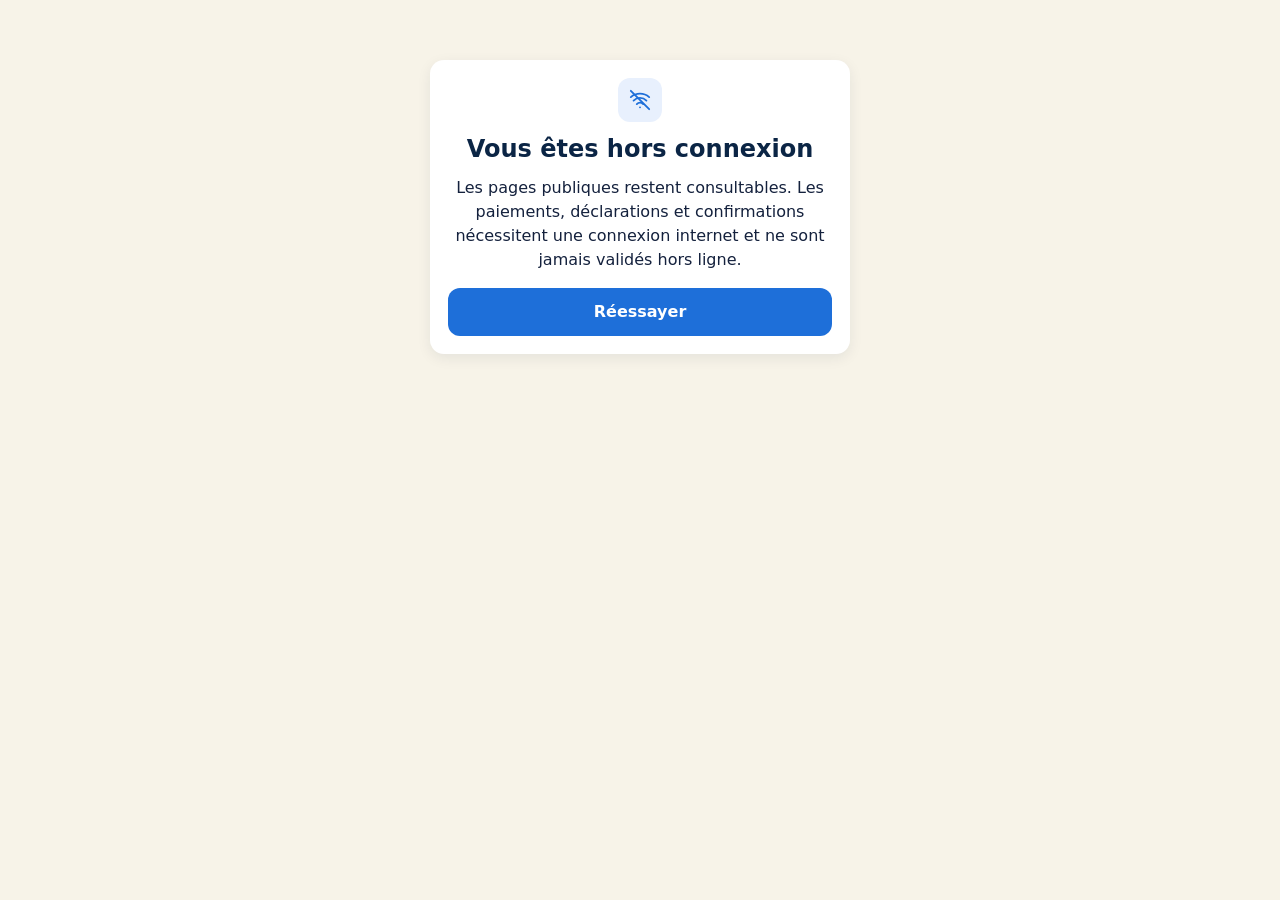
<file: offline.html>
<!DOCTYPE html>
<html lang="fr">
<head>
  <meta charset="UTF-8">
  <meta name="viewport" content="width=device-width, initial-scale=1">
  <meta name="theme-color" content="#0B2545">
  <title>Hors connexion · Viva Shop</title>
  <link rel="stylesheet" href="css/style.css">
  <link rel="stylesheet" href="css/components.css">
  <style>
    .offline { max-width: 460px; margin: 60px auto; padding: 0 20px; text-align: center; }
  </style>
</head>
<body>
  <main class="offline">
    <div class="card">
      <div class="card-icon" style="margin: 0 auto 12px;" aria-hidden="true">
        <svg viewBox="0 0 24 24" fill="none" stroke="currentColor" stroke-width="2" stroke-linecap="round" stroke-linejoin="round"><path d="M2 8.8a15 15 0 0 1 20 0"/><path d="M5 12.6a10 10 0 0 1 14 0"/><path d="M8.5 16.4a5 5 0 0 1 7 0"/><path d="M12 20h.01"/><path d="m2 2 20 20"/></svg>
      </div>
      <h1>Vous êtes hors connexion</h1>
      <p>Les pages publiques restent consultables. Les paiements, déclarations et confirmations nécessitent une connexion internet et ne sont jamais validés hors ligne.</p>
      <a class="btn btn-primary btn-block" href="index.html">Réessayer</a>
    </div>
  </main>
</body>
</html>
</file>
<file: css/style.css>
/* ==========================================================================
   style.css — Fondations : variables (identité visuelle), reset, layout
   ========================================================================== */

:root {
  /* Palette Viva Shop */
  --navy: #0B2545;        /* Bleu marine : confiance, professionnalisme */
  --electric: #1E6FD9;    /* Bleu électrique : technologie, innovation */
  --gold: #F2B705;        /* Jaune doré : dynamisme, commerce */
  --white: #FFFFFF;       /* Blanc : clarté */
  --grey-100: #F2F4F7;    /* Gris clair : arrière-plan */
  --grey-200: #E3E7ED;    /* Séparations */
  --grey-600: #5B6573;    /* Texte secondaire */
  --text: #14213D;

  /* Statuts commerciaux (section 7 du cahier des charges) */
  --status-red: #D62828;     /* EN ATTENTE */
  --status-green: #2A9D55;   /* COLLECTE DES PAIEMENTS OUVERTE */
  --status-grey: #6B7280;    /* COMMANDE CLÔTURÉE */
  --status-orange: #F77F00;  /* SITUATION PARTICULIÈRE */

  /* Dimensions */
  --radius: 14px;
  --shadow: 0 4px 14px rgba(11, 37, 69, 0.08);
  --header-h: 64px;
  --nav-h: 66px;

  --font: system-ui, -apple-system, "Segoe UI", Roboto, "Helvetica Neue", Arial, sans-serif;
}

/* Reset léger */
*, *::before, *::after { box-sizing: border-box; }
html { -webkit-text-size-adjust: 100%; }
body {
  margin: 0;
  font-family: var(--font);
  font-size: 16px;
  line-height: 1.5;
  color: var(--text);
  background: var(--grey-100);
  -webkit-tap-highlight-color: transparent;
}
img { max-width: 100%; display: block; }
a { color: var(--electric); text-decoration: none; }
h1, h2, h3 { line-height: 1.25; color: var(--navy); margin: 0 0 .5em; }
h1 { font-size: 1.5rem; }
h2 { font-size: 1.2rem; }
p { margin: 0 0 1em; }
button, input, select, textarea { font: inherit; }
:focus-visible { outline: 3px solid var(--gold); outline-offset: 2px; }
.visually-hidden {
  position: absolute !important; width: 1px; height: 1px; overflow: hidden;
  clip: rect(0 0 0 0); white-space: nowrap;
}

/* ---------- En-tête ---------- */
.app-header {
  position: sticky;
  top: 0;
  z-index: 50;
  display: flex;
  align-items: center;
  justify-content: space-between;
  gap: 12px;
  height: var(--header-h);
  padding: 0 16px;
  padding-top: env(safe-area-inset-top, 0px);
  background: var(--header-bg);
  color: var(--white);
  box-shadow: var(--shadow);
}
.brand { display: flex; align-items: center; gap: 10px; color: var(--white); min-width: 0; }
.brand-mark {
  flex: 0 0 auto;
  display: grid; place-items: center;
  width: 38px; height: 38px;
  border-radius: 50%;
  background: var(--gold);
  color: var(--header-bg);
  font-weight: 800;
  font-size: .9rem;
}
.brand-text { display: flex; flex-direction: column; min-width: 0; line-height: 1.2; }
.brand-text strong { font-size: .95rem; letter-spacing: .02em; white-space: nowrap; }
.brand-text small {
  font-size: .72rem; opacity: .85;
  white-space: nowrap; overflow: hidden; text-overflow: ellipsis;
}

/* ---------- Contenu principal ---------- */
.app-main {
  max-width: 1100px;
  margin: 0 auto;
  padding: 16px 16px calc(var(--nav-h) + 28px + env(safe-area-inset-bottom, 0px));
  min-height: calc(100vh - var(--header-h));
}

/* ---------- Navigation basse (mobile) ---------- */
.bottom-nav {
  position: fixed;
  left: 0; right: 0; bottom: 0;
  z-index: 60;
  display: grid;
  grid-template-columns: repeat(5, 1fr);
  height: calc(var(--nav-h) + env(safe-area-inset-bottom, 0px));
  padding-bottom: env(safe-area-inset-bottom, 0px);
  background: var(--white);
  border-top: 1px solid var(--grey-200);
  box-shadow: 0 -4px 14px rgba(11, 37, 69, 0.06);
}
.nav-item {
  display: flex; flex-direction: column; align-items: center; justify-content: center;
  gap: 2px;
  color: var(--grey-600);
  font-size: .7rem;
  font-weight: 600;
  min-height: 44px; /* zone tactile confortable */
}
.nav-item svg { width: 22px; height: 22px; }
.nav-item[aria-current="page"] { color: var(--electric); }
.nav-item[aria-current="page"] svg { stroke: var(--electric); }

/* ---------- Couleurs de l'en-tête et des titres (selon le thème) ---------- */
:root {
  --header-bg: #0B2545;
  --heading: #0B2545;
}

/* ---------- Thème sombre ---------- */
:root[data-theme="dark"] {
  --white: #1A2333;        /* surfaces (cartes, formulaires) */
  --grey-100: #0E1520;     /* arrière-plan */
  --grey-200: #2B3648;     /* séparations */
  --grey-600: #A3AEBF;     /* texte secondaire */
  --text: #E7ECF4;
  --navy: #E7ECF4;
  --heading: #F2F5FA;
  --header-bg: #071A33;
  --shadow: 0 4px 14px rgba(0, 0, 0, 0.35);
  color-scheme: dark;
}


/* Accueil : couleurs du logo (noir, bleu marine, or) */
:root { --grey-100: #F7F3E8; }
.hero { background: linear-gradient(135deg, #0B0B0B 0%, #0B2545 55%, #1E6FD9 100%); }
.btn-gold { box-shadow: 0 4px 14px rgba(242, 183, 5, .35); }

/* Thème sombre : éléments de l'en-tête et de la navigation bien contrastés */
:root[data-theme="dark"] .app-header { background: #0B2545; }
:root[data-theme="dark"] .brand-text strong,
:root[data-theme="dark"] .brand-text small { color: #FFFFFF; }
:root[data-theme="dark"] .lang-select {
  background: rgba(255, 255, 255, .22); border-color: rgba(255, 255, 255, .55); color: #FFFFFF;
}
:root[data-theme="dark"] .lang-select option { background: #1A2333; color: #E7ECF4; }
:root[data-theme="dark"] .icon-btn { background: rgba(255, 255, 255, .22); color: #FFFFFF; }
:root[data-theme="dark"] .nav-item { color: #D0D8E6; }
:root[data-theme="dark"] .nav-item[aria-current="page"],
:root[data-theme="dark"] .nav-item[aria-current="page"] svg { color: #6FA8FF; stroke: #6FA8FF; }
input::placeholder, textarea::placeholder { color: var(--grey-600); opacity: .55; }
</file>
<file: css/components.css>
/* ==========================================================================
   components.css — Composants réutilisables
   ========================================================================== */

/* ---------- Boutons ---------- */
.btn {
  display: inline-flex; align-items: center; justify-content: center; gap: 8px;
  min-height: 46px; padding: 10px 20px;
  border: 2px solid transparent; border-radius: 12px;
  font-weight: 700; cursor: pointer; text-align: center;
  transition: transform .15s ease, background .15s ease;
}
.btn:active { transform: scale(.98); }
.btn:disabled { opacity: .5; cursor: not-allowed; }
.btn svg { width: 18px; height: 18px; }
.btn-primary { background: var(--electric); color: var(--white); }
.btn-primary:hover { background: #1960C0; }
.btn-gold { background: var(--gold); color: var(--header-bg); }
.btn-gold:hover { background: #E0A800; }
.btn-ghost { background: transparent; color: var(--navy); border-color: var(--navy); }
.btn-ghost:hover { background: var(--navy); color: var(--white); }
.btn-block { width: 100%; }

/* ---------- Cartes ---------- */
.card {
  background: var(--white);
  border-radius: var(--radius);
  box-shadow: var(--shadow);
  padding: 18px;
}
.card + .card { margin-top: 14px; }
.card-icon {
  display: grid; place-items: center;
  width: 44px; height: 44px; border-radius: 12px;
  background: #E8F0FD; color: var(--electric); margin-bottom: 10px;
}
.card-icon svg { width: 22px; height: 22px; }

.grid { display: grid; gap: 14px; grid-template-columns: 1fr; }
@media (min-width: 640px) { .grid-3 { grid-template-columns: repeat(3, 1fr); } }
@media (min-width: 640px) { .grid-2 { grid-template-columns: repeat(2, 1fr); } }

/* ---------- Bannière héros ---------- */
.hero {
  position: relative; overflow: hidden;
  padding: 28px 22px;
  border-radius: var(--radius);
  background: linear-gradient(135deg, var(--navy) 0%, #13386B 60%, var(--electric) 100%);
  color: var(--white);
  margin-bottom: 22px;
}
.hero::after {
  content: ""; position: absolute; right: -40px; top: -40px;
  width: 160px; height: 160px; border-radius: 50%;
  background: var(--gold); opacity: .25;
}
.hero h1 { color: var(--white); font-size: 1.45rem; }
.hero p { opacity: .92; max-width: 46ch; }
.hero .hero-actions { display: flex; flex-wrap: wrap; gap: 10px; margin-top: 16px; position: relative; z-index: 1; }
.hero .btn-ghost { color: var(--white); border-color: var(--white); }
.hero .btn-ghost:hover { background: var(--white); color: var(--navy); }
@media (min-width: 768px) { .hero { padding: 44px 40px; } .hero h1 { font-size: 2.1rem; } }

/* ---------- Sections ---------- */
.section { margin: 28px 0; }
.section-title { display: flex; align-items: center; gap: 10px; margin-bottom: 14px; }
.section-title::before {
  content: ""; width: 5px; height: 22px; border-radius: 3px; background: var(--gold);
}

/* Étapes « Comment commander » */
.steps { counter-reset: step; list-style: none; padding: 0; margin: 0; display: grid; gap: 12px; }
.steps li {
  counter-increment: step;
  position: relative; padding: 14px 14px 14px 58px;
  background: var(--white); border-radius: var(--radius); box-shadow: var(--shadow);
}
.steps li::before {
  content: counter(step);
  position: absolute; left: 14px; top: 50%; transform: translateY(-50%);
  width: 32px; height: 32px; border-radius: 50%;
  display: grid; place-items: center;
  background: var(--navy); color: var(--gold); font-weight: 800;
}
.steps strong { display: block; color: var(--navy); }

/* ---------- Alertes et bannière globale ---------- */
.alert {
  padding: 12px 14px; border-radius: 12px; margin-bottom: 14px;
  font-size: .95rem; border-left: 4px solid currentColor;
}
.alert-info { background: #E8F0FD; color: #123E7A; }
.alert-warn { background: #FFF4D6; color: #7A5A00; }
.alert-error { background: #FDE8E8; color: #8A1C1C; }
.alert-success { background: #E6F6EC; color: #1E6B3C; }

.global-banner {
  position: sticky; top: var(--header-h); z-index: 55;
  display: flex; align-items: center; justify-content: space-between; gap: 12px;
  padding: 10px 16px; font-size: .9rem; font-weight: 600;
}
.global-banner[hidden] { display: none; }
.banner-error { background: #FDE8E8; color: #8A1C1C; }
.banner-warn { background: #FFF4D6; color: #7A5A00; }
.banner-info { background: #E8F0FD; color: #123E7A; }
.banner-close {
  flex: 0 0 auto; width: 36px; height: 36px; border: none; border-radius: 50%;
  background: transparent; color: inherit; font-size: 1.4rem; line-height: 1; cursor: pointer;
}

/* ---------- Indicateur de connexion ---------- */
.status {
  display: inline-flex; align-items: center; gap: 6px;
  font-size: .72rem; font-weight: 700; white-space: nowrap;
  background: rgba(255, 255, 255, .12); padding: 6px 10px; border-radius: 999px;
}
.status::before {
  content: ""; width: 8px; height: 8px; border-radius: 50%; background: var(--grey-600);
}
.status-ok::before { background: var(--status-green); }
.status-warn::before { background: var(--gold); }
.status-error::before { background: var(--status-red); }

/* ---------- Chargement ---------- */
.loader {
  width: 36px; height: 36px; margin: 40px auto;
  border: 4px solid var(--grey-200); border-top-color: var(--electric);
  border-radius: 50%; animation: spin .8s linear infinite;
}
@keyframes spin { to { transform: rotate(360deg); } }

/* ---------- Page provisoire (phases à venir) ---------- */
.placeholder { text-align: center; padding: 36px 20px; }
.placeholder-icon {
  display: grid; place-items: center; margin: 0 auto 14px;
  width: 64px; height: 64px; border-radius: 50%;
  background: #E8F0FD; color: var(--electric);
}
.placeholder-icon svg { width: 30px; height: 30px; }
.badge {
  display: inline-block; padding: 4px 10px; border-radius: 999px;
  background: var(--gold); color: var(--header-bg); font-size: .75rem; font-weight: 800;
  margin-bottom: 10px;
}
.placeholder p { color: var(--grey-600); }
.placeholder .btn { margin-top: 10px; }

/* ---------- Pied de page ---------- */
.footer-links { margin-top: 6px; }
.site-footer {
  margin-top: 32px; padding: 20px 0 0; border-top: 1px solid var(--grey-200);
  color: var(--grey-600); font-size: .85rem; text-align: center;
}

/* Logo SVG de l'en-tête */
.brand-logo { flex: 0 0 auto; width: 40px; height: 40px; border-radius: 10px; object-fit: cover; }
.header-tools { display: flex; align-items: center; gap: 8px; flex: 0 0 auto; }
.lang-select { background: rgba(255,255,255,.14); color: #fff; border: 0; border-radius: 999px; padding: 7px 8px; font-size: .78rem; max-width: 110px; }
.lang-select option { color: #000; }
.icon-btn { width: 36px; height: 36px; border-radius: 50%; border: 0; background: rgba(255,255,255,.14); color: #fff; display: grid; place-items: center; cursor: pointer; }
.icon-btn svg { width: 18px; height: 18px; }


/* ---------- Guide et documents légaux ---------- */
.legal { max-width: 760px; margin: 0 auto; }
.legal-hero { width: 100%; height: auto; border-radius: 12px; margin-bottom: 14px; }
.legal h2 { margin-top: 18px; font-size: 1.05rem; }
.guide-steps { list-style: none; padding: 0; margin: 14px 0; display: grid; gap: 10px; }
.guide-step { display: flex; gap: 12px; align-items: flex-start; padding: 12px; border-radius: 12px; background: var(--grey-100); }
.guide-step strong { color: var(--heading); }
.guide-step p { margin: 2px 0 0; color: var(--grey-600); font-size: .95rem; }
.guide-icon {
  flex: 0 0 auto; width: 42px; height: 42px; border-radius: 50%;
  display: grid; place-items: center; background: #E8F0FD; color: var(--electric);
}
.guide-icon svg { width: 22px; height: 22px; }
.guide-list { padding-left: 20px; }
.guide-list li { margin-bottom: 8px; }
.help-links { display: grid; gap: 8px; margin-top: 8px; }
.help-links .btn svg { width: 18px; height: 18px; }
.footer-links { margin-top: 6px; }
.hero-actions-dark { display: flex; flex-wrap: wrap; gap: 10px; margin-top: 12px; }

.admin-actions.wrap { flex-wrap: wrap; }

/* ---------- Tableau de bord membre ---------- */
.member-hero { margin: 4px 0 16px; }
.member-hello { color: var(--grey-600); margin: 0; font-weight: 600; }
.member-hero h1 { margin: 2px 0 0; }
.tiles { display: grid; grid-template-columns: repeat(2, 1fr); gap: 10px; margin-bottom: 8px; }
@media (min-width: 640px) { .tiles { grid-template-columns: repeat(4, 1fr); } }
.tile {
  display: flex; flex-direction: column; align-items: center; gap: 8px;
  padding: 16px 10px; border-radius: var(--radius); background: var(--white);
  box-shadow: var(--shadow); color: var(--heading); font-weight: 700; font-size: .92rem; text-align: center;
}
.tile:hover { transform: translateY(-2px); }
.tile-icon {
  display: grid; place-items: center; width: 46px; height: 46px; border-radius: 14px;
  background: #E8F0FD; color: var(--electric);
}
.tile-icon svg { width: 24px; height: 24px; }

/* ---------- Menu flottant WhatsApp ---------- */
.fab {
  position: fixed; right: 16px; z-index: 70;
  bottom: calc(var(--nav-h) + 16px + env(safe-area-inset-bottom, 0px));
  width: 52px; height: 52px; border-radius: 50%; border: 0;
  background: #25D366; color: #fff; display: grid; place-items: center;
  box-shadow: 0 6px 18px rgba(0, 0, 0, .25); cursor: pointer;
}
.fab svg { width: 24px; height: 24px; }
.fab-panel {
  position: fixed; right: 16px; z-index: 70; width: min(280px, calc(100vw - 32px));
  bottom: calc(var(--nav-h) + 76px + env(safe-area-inset-bottom, 0px));
  background: var(--white); border-radius: 14px; box-shadow: var(--shadow);
  padding: 8px; display: grid; gap: 4px;
}
.fab-panel[hidden] { display: none; }
.fab-panel a, .fab-panel button {
  display: flex; align-items: center; gap: 10px; padding: 10px 12px; border: 0; border-radius: 10px;
  background: transparent; color: var(--text); font-weight: 600; text-align: left; cursor: pointer;
}
.fab-panel a:hover, .fab-panel button:hover { background: var(--grey-100); }
.fab-panel svg { width: 18px; height: 18px; color: var(--electric); flex: 0 0 auto; }
.sheet-backdrop {
  position: fixed; inset: 0; z-index: 90; background: rgba(0, 0, 0, .45);
  display: grid; place-items: end center;
}
.sheet-backdrop[hidden] { display: none; }
.sheet {
  width: min(520px, 100%); background: var(--white); border-radius: 18px 18px 0 0;
  padding: 18px 18px calc(18px + env(safe-area-inset-bottom, 0px)); display: grid; gap: 10px;
}
.sheet h2 { margin: 0; }
.sheet textarea {
  width: 100%; min-height: 120px; padding: 10px 12px; font: inherit; color: var(--text);
  border: 1.5px solid var(--grey-200); border-radius: 12px; background: var(--white);
}
@media (min-width: 768px) {
  .fab { bottom: 24px; }
  .fab-panel { bottom: 90px; }
}

/* Annonces et informations personnelles */
.announcements { display: grid; gap: 10px; margin-bottom: 16px; }
.announcement { background: var(--white); border-radius: var(--radius); box-shadow: var(--shadow); padding: 12px 14px; border-left: 4px solid var(--gold); }
.announcement p { margin: 4px 0 0; color: var(--grey-600); }
.personal { background: var(--white); border-radius: var(--radius); box-shadow: var(--shadow); padding: 14px; margin-bottom: 12px; }
.personal p { margin: 4px 0; }
.edit-details { margin: 12px 0; }
.edit-details summary { cursor: pointer; font-weight: 700; color: var(--navy); padding: 8px 0; }

/* Notifications */
.bell-wrap { position: relative; display: inline-flex; }
.bell-count {
  position: absolute; top: -4px; right: -4px; min-width: 18px; height: 18px; padding: 0 4px;
  border-radius: 9px; background: var(--status-red); color: #fff; font-size: .7rem; font-weight: 800;
  display: grid; place-items: center;
}
.bell-count[hidden] { display: none; }
.unread { border-left: 4px solid var(--gold); }
.notif-link { display: grid; gap: 4px; color: var(--text); }

/* En-tête compact : le nom reste lisible, le sélecteur de langue est distinct */
.app-header .brand { min-width: 0; flex: 1 1 auto; }
.app-header .brand-text strong { font-size: .92rem; }
.header-tools { flex: 0 0 auto; gap: 6px; }
.lang-select {
  min-width: 58px; max-width: 70px; padding: 6px 6px; font-size: .75rem; font-weight: 800;
  border: 1px solid rgba(255, 255, 255, .45); background: rgba(255, 255, 255, .18);
}

/* Photos multiples : défilement en cycle sur la boutique, galerie horizontale sur la fiche */
.cycle { position: relative; width: 100%; height: 100%; }
.cycle img { position: absolute; inset: 0; width: 100%; height: 100%; object-fit: cover; opacity: 0; transition: opacity .6s ease; }
.cycle img.on { opacity: 1; }
.gallery { display: flex; overflow-x: auto; scroll-snap-type: x mandatory; width: 100%; height: 100%; -webkit-overflow-scrolling: touch; }
.gallery img { flex: 0 0 100%; width: 100%; height: 100%; object-fit: cover; scroll-snap-align: start; }
.thumbs { display: flex; flex-wrap: wrap; gap: 8px; }
.thumb { position: relative; width: 72px; height: 72px; }
.thumb img { width: 100%; height: 100%; object-fit: cover; border-radius: 10px; }
.thumb .chip-x { position: absolute; top: -6px; right: -6px; background: var(--white); border-radius: 50%; box-shadow: var(--shadow); }
.avatar-img { object-fit: cover; width: 56px; height: 56px; border-radius: 50%; }

/* ---------- Mon compte : menu et sous-pages ---------- */
.account-head { display: flex; align-items: center; gap: 14px; margin-bottom: 14px; }
.account-head h1 { margin: 0; font-size: 1.2rem; }
.account-head .roles { margin: 4px 0 0; font-size: .85rem; color: var(--grey-600); }
.menu-title { font-size: .78rem; text-transform: uppercase; letter-spacing: .06em; color: var(--grey-600); margin: 18px 4px 8px; }
.menu-group { display: grid; gap: 8px; }
.menu-row {
  display: flex; align-items: center; gap: 14px; padding: 14px 16px;
  background: var(--white); border-radius: var(--radius); box-shadow: var(--shadow);
  color: var(--text); min-height: 60px;
}
.menu-row:hover { background: var(--grey-100); }
.menu-row > svg { flex: 0 0 auto; width: 22px; height: 22px; color: var(--electric); }
.menu-row > span:nth-child(2) { flex: 1 1 auto; min-width: 0; display: grid; }
.menu-row strong { color: var(--heading); font-size: .98rem; }
.menu-row small { color: var(--grey-600); font-size: .82rem; }
.menu-row .chev { color: var(--grey-600); font-size: 1.5rem; line-height: 1; }
.logout { margin-top: 22px; }
.subpage-title { margin: 6px 0 14px; }
.field-line { display: flex; justify-content: space-between; gap: 12px; padding: 12px 0; border-bottom: 1px solid var(--grey-200); }
.field-line span { color: var(--grey-600); }
.photo-preview { display: grid; place-items: center; margin-bottom: 14px; }
.avatar-xl { width: 120px; height: 120px; font-size: 2rem; }
.avatar-xl.avatar-img { object-fit: cover; }

/* Zones de dépôt de fichiers (photos) */
.field-block { display: grid; gap: 6px; }
.field-label { font-weight: 600; color: var(--navy); font-size: .92rem; }
.file-drop {
  display: flex; flex-direction: column; align-items: center; justify-content: center; gap: 6px;
  min-height: 104px; padding: 14px; text-align: center; cursor: pointer;
  border: 2px dashed rgba(30, 111, 217, .45); border-radius: 14px; background: #F5F9FF;
  color: var(--electric); font-weight: 700; transition: background .15s ease;
}
.file-drop:hover, .file-drop:focus-within { background: #E8F0FD; }
.file-drop-icon {
  width: 42px; height: 42px; border-radius: 50%; background: var(--electric); color: #fff;
  display: grid; place-items: center; font-size: 1.6rem; line-height: 1; font-weight: 400;
}
.file-drop-text { font-size: .9rem; color: var(--navy); }
.file-drop[data-count]:not([data-count="0"]) { border-color: var(--status-green); background: #EEF9F2; }
.file-drop[data-count]:not([data-count="0"]) .file-drop-text { color: var(--status-green); font-weight: 700; }
.check-line { display: flex; align-items: center; gap: 10px; font-weight: 600; color: var(--navy); }
.check-line input { width: 20px; height: 20px; accent-color: var(--electric); }

/* Fiche produit : galerie horizontale avec indicateurs */
.product-img.large { position: relative; }
.product-img.large .gallery-wrap { position: absolute; inset: 0; }
.gallery { scrollbar-width: none; }
.gallery::-webkit-scrollbar { display: none; }
.gallery-dots { position: absolute; left: 0; right: 0; bottom: 10px; display: flex; justify-content: center; gap: 6px; pointer-events: none; }
.gallery-dots span { width: 8px; height: 8px; border-radius: 50%; background: rgba(255, 255, 255, .6); box-shadow: 0 0 0 1px rgba(0, 0, 0, .15); }
.gallery-dots span.on { background: #FFFFFF; }

/* Bouton « J'aime » sur les cartes produit */
.product-card-wrap { position: relative; }
.like-btn {
  position: absolute; top: 8px; right: 8px; z-index: 2;
  width: 36px; height: 36px; border-radius: 50%; border: 0; cursor: pointer;
  display: grid; place-items: center; color: var(--navy);
  background: rgba(255, 255, 255, .94); box-shadow: 0 2px 8px rgba(0, 0, 0, .18);
  transition: transform .15s ease;
}
.like-btn svg { width: 20px; height: 20px; fill: none; stroke: currentColor; stroke-width: 2; }
.like-btn.on { color: #E0245E; }
.like-btn.on svg { fill: #E0245E; stroke: #E0245E; }
.like-btn:active { transform: scale(.88); }
.like-btn:disabled { opacity: .6; cursor: default; }

/* Visionneuse plein écran des photos */
.gallery img { cursor: zoom-in; }
.photo-viewer {
  position: fixed; inset: 0; z-index: 1000;
  display: flex; align-items: center; justify-content: center;
  background: rgba(0, 0, 0, .94); touch-action: pan-y;
}
.photo-viewer img { max-width: 100%; max-height: 100%; object-fit: contain; user-select: none; }
.photo-viewer [hidden] { display: none !important; }
.pv-close {
  position: absolute; top: 12px; right: 12px; width: 44px; height: 44px; border-radius: 50%;
  border: 0; background: rgba(255, 255, 255, .15); color: #fff; font-size: 28px; line-height: 1; cursor: pointer;
}
.pv-nav {
  position: absolute; top: 50%; transform: translateY(-50%); width: 46px; height: 46px; border-radius: 50%;
  border: 0; background: rgba(255, 255, 255, .15); color: #fff; font-size: 32px; line-height: 1; cursor: pointer;
}
.pv-prev { left: 10px; }
.pv-next { right: 10px; }
.pv-count {
  position: absolute; bottom: 16px; left: 0; right: 0; margin: 0; text-align: center;
  color: #fff; font-size: 14px; font-weight: 600;
}

.pv-download {
  position: absolute; top: 12px; left: 12px; height: 44px; padding: 0 16px; border-radius: 22px;
  border: 0; background: var(--electric); color: #fff; font-weight: 700; font-size: 14px; cursor: pointer;
}

/* Dates prévisionnelles sur la fiche produit */
.product-dates { list-style: none; margin: 12px 0; padding: 10px 12px; display: grid; gap: 4px;
  border-left: 4px solid var(--gold); background: #FFF8E1; border-radius: 10px; font-weight: 600; color: var(--navy); }

/* Auteur d'une commande, mis en évidence dans l'administration */
.author-line { display: block; margin: 2px 0; font-size: .95rem; color: var(--navy); }

/* En-tête mobile : le sélecteur de langue ne chevauche plus le nom */
.app-header .brand { flex: 1 1 0; min-width: 0; overflow: hidden; }
.app-header .brand-text { min-width: 0; overflow: hidden; }
.app-header .brand-text strong { display: block; white-space: nowrap; overflow: hidden; text-overflow: ellipsis; }
.app-header > *:not(.brand) { flex-shrink: 0; }
.lang-select { flex: 0 0 auto; }
@media (max-width: 420px) {
  .lang-select { max-width: 74px; padding: 6px 4px; }
  .app-header .brand-logo { width: 34px; height: 34px; }
}

/* Œil pour afficher le mot de passe */
.pw-wrap { position: relative; display: block; }
.pw-wrap > input { padding-right: 46px; }
.pw-eye {
  position: absolute; right: 6px; top: 50%; transform: translateY(-50%);
  width: 36px; height: 36px; border: 0; border-radius: 50%; background: transparent;
  color: var(--muted, #5b6573); display: grid; place-items: center; cursor: pointer;
}
.pw-eye:focus-visible { outline: 2px solid var(--electric); }
.pw-eye[aria-pressed="true"] { color: var(--electric); }

/* Invitation à installer l'application */
.install-banner {
  position: fixed; left: 12px; right: 12px; bottom: 84px; z-index: 900;
  background: #fff; color: var(--navy, #0B2545); border-radius: 16px; padding: 14px 16px;
  box-shadow: 0 8px 24px rgba(0, 0, 0, .25); border-top: 4px solid var(--gold, #F2B705);
}
.install-banner[hidden] { display: none; }
.install-banner p { margin: 6px 0 10px; font-size: .92rem; }
.install-actions { display: flex; gap: 8px; justify-content: flex-end; flex-wrap: wrap; }

/* Aperçu de la capture de paiement */
.proof-preview { display: flex; gap: 12px; align-items: center; margin-top: 8px; padding: 10px; border-radius: 12px; background: #F5F9FF; }
.proof-preview[hidden] { display: none; }
.proof-preview img { width: 72px; height: 72px; object-fit: cover; border-radius: 10px; flex-shrink: 0; }
.proof-preview > div { display: grid; gap: 4px; min-width: 0; word-break: break-all; }

/* Pastille rouge : éléments à traiter dans l'espace équipe */
.menu-alert {
  display: inline-grid; place-items: center; min-width: 24px; height: 24px; padding: 0 7px;
  margin: 0 6px 0 auto; border-radius: 999px; background: #D62828; color: #fff;
  font-size: .8rem; font-weight: 800; line-height: 1; flex-shrink: 0;
}

/* Inviter un ami : boutons de partage */
.invite-grid { display: grid; grid-template-columns: 1fr 1fr; gap: 10px; margin: 12px 0; }
.invite-btn { padding: 14px 10px; border: 0; border-radius: 14px; background: var(--electric); color: #fff; font-weight: 700; cursor: pointer; }
.invite-btn[data-share="whatsapp"] { background: #25D366; }
.invite-btn[data-share="facebook"] { background: #1877F2; }
.invite-btn[data-share="twitter"] { background: #111; }
.invite-btn[data-share="instagram"] { background: #C13584; }
.invite-btn[data-share="tiktok"] { background: #010101; }
.invite-btn[data-share="other"] { background: var(--navy, #0B2545); }

/* Formulaire des annonces : présentation soignée */
.ann-hero { display: flex; justify-content: space-between; align-items: flex-start; gap: 12px; flex-wrap: wrap;
  padding: 20px; border-radius: 20px; margin-bottom: 14px; color: #fff;
  background: linear-gradient(135deg, #0B2545, #1E6FD9); }
.ann-hero h1 { color: #fff; margin: 4px 0; font-size: 1.4rem; }
.ann-hero p { margin: 0; opacity: .92; font-size: .92rem; }
.ann-kicker { margin: 0 0 4px; text-transform: uppercase; letter-spacing: .08em; font-size: .72rem; font-weight: 800; color: #F2B705; }
.ann-back { background: rgba(255,255,255,.16); color: #fff; border: 0; white-space: nowrap; }
.ann-layout { display: grid; gap: 14px; grid-template-columns: 1fr; }
@media (min-width: 860px) { .ann-layout { grid-template-columns: 1.2fr 1fr; } }
.ann-card { background: #fff; border-radius: 18px; padding: 18px; box-shadow: 0 6px 20px rgba(11,37,69,.08); }
.ann-form h2 { margin: 0 0 4px; color: #0B2545; }
.ann-field { display: grid; gap: 6px; margin: 14px 0; font-weight: 700; color: #0B2545; }
.ann-field small { color: #5b6573; font-weight: 500; }
.ann-field input, .ann-field textarea { border: 1.5px solid #dbe3ef; border-radius: 12px; padding: 12px; font: inherit; background: #fbfcfe; }
.ann-field input:focus, .ann-field textarea:focus { outline: none; border-color: #1E6FD9; box-shadow: 0 0 0 3px rgba(30,111,217,.15); }
.ann-actions { display: flex; gap: 10px; justify-content: flex-end; flex-wrap: wrap; margin-top: 14px; }
.ann-side { background: #F5F9FF; }
.ann-preview { border-left: 4px solid #F2B705; background: #fff; border-radius: 16px; padding: 14px 16px; box-shadow: 0 4px 14px rgba(0,0,0,.08); }
.ann-preview strong { display: block; font-size: 1.05rem; color: #0B2545; margin-bottom: 6px; }
.ann-preview p { margin: 0; color: #4a5566; line-height: 1.5; white-space: pre-line; }
.ann-list-title { margin: 22px 0 8px; color: #0B2545; }

/* Photo des demandes spéciales : même présentation que la capture de paiement */
.field-block .proof-preview img { width: 72px; height: 72px; object-fit: cover; border-radius: 10px; }

/* Tarifs par quantité dans le formulaire produit */
.tiers-editor { border-radius: 16px; padding: 14px; margin: 12px 0; background: #F5F9FF; }
.tiers-editor h3 { margin: 0 0 4px; font-size: 1rem; color: var(--navy, #0B2545); }
.tier-row { display: grid; grid-template-columns: 1fr 1fr 1fr auto; gap: 8px; align-items: end; margin-bottom: 10px; }
.tier-row label { display: grid; gap: 4px; font-size: .8rem; font-weight: 700; }
.tier-row input { padding: 10px; border-radius: 10px; border: 1.5px solid #dbe3ef; }
.tier-remove { min-height: 40px; }
@media (max-width: 480px) { .tier-row { grid-template-columns: 1fr 1fr; } .tier-remove { grid-column: 1 / -1; } }
</file>
